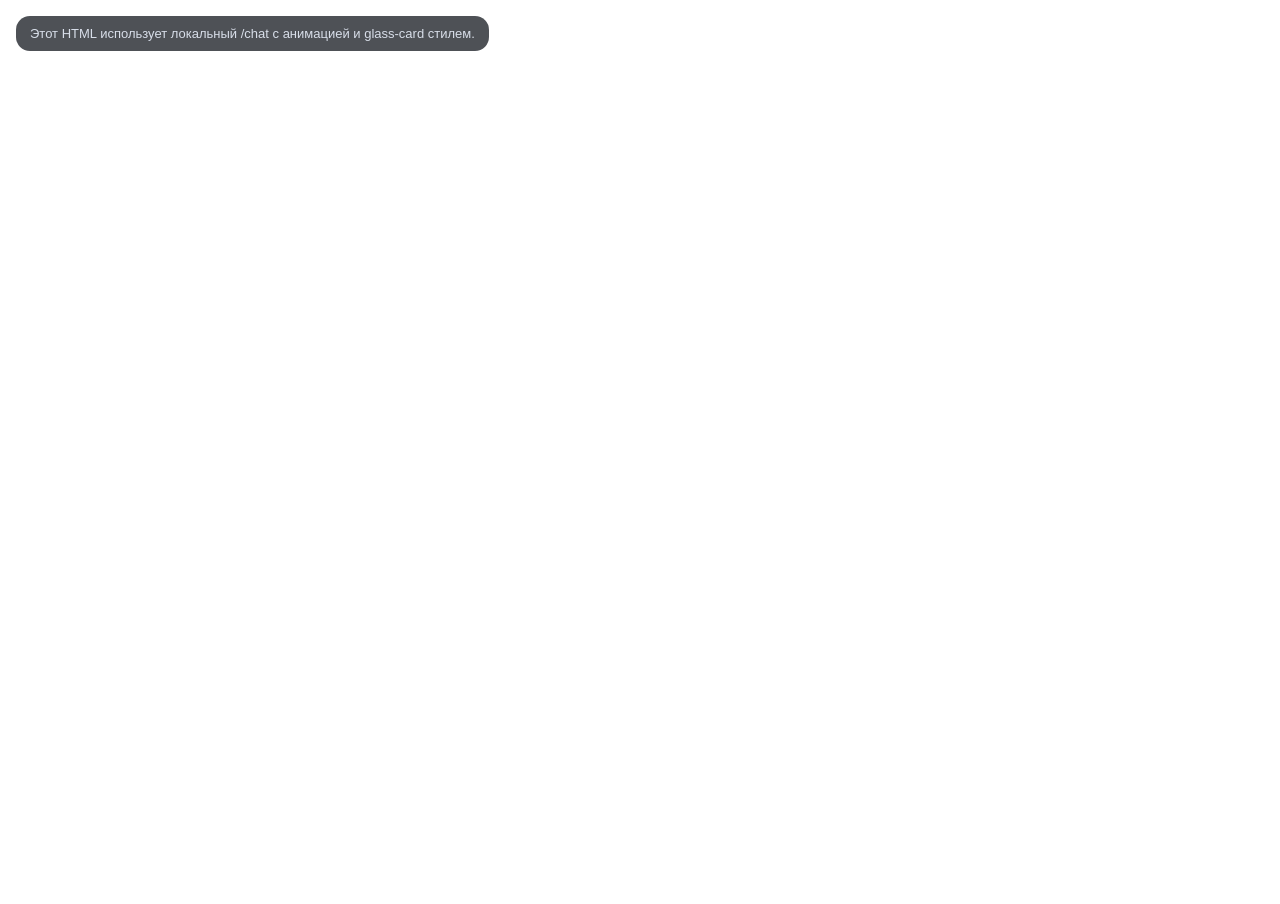
<file: obs_chat_overlay.html>
<!doctype html>
<html lang="ru">
<head>
<meta charset="utf-8">
<style>
html,body{margin:0;width:100%;height:100%;background:transparent;overflow:hidden;font-family:Segoe UI,sans-serif}
iframe{width:100%;height:100%;border:0;background:transparent}
.hint{position:fixed;left:16px;top:16px;padding:10px 14px;background:rgba(11,15,22,.72);color:#d8dee9;border-radius:14px;font-size:13px;backdrop-filter:blur(8px)}
</style>
</head>
<body>
<iframe src="http://127.0.0.1:8765/chat" allowfullscreen></iframe>
<div class="hint">Этот HTML использует локальный /chat с анимацией и glass-card стилем.</div>
</body>
</html>
</file>
